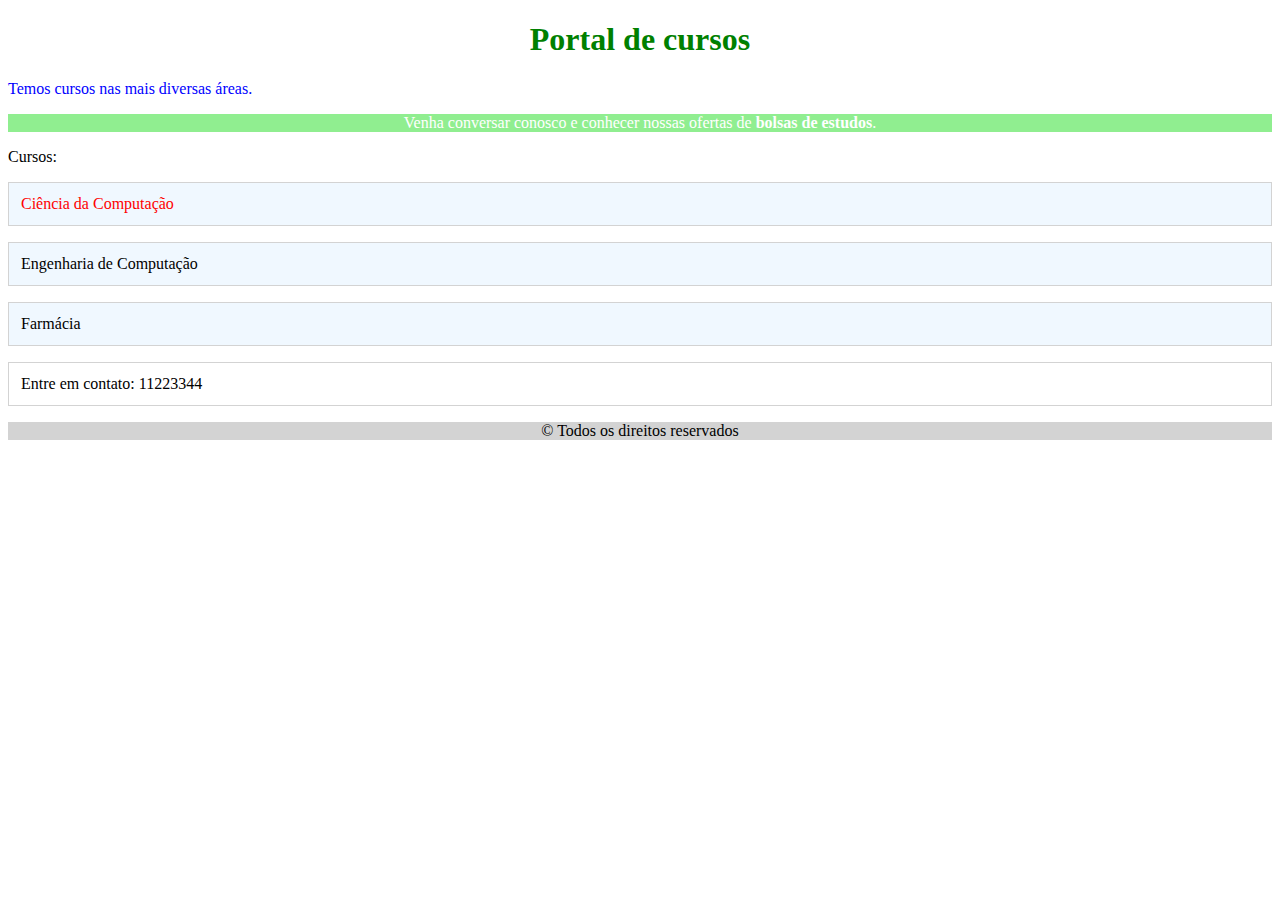
<file: index.html>
<!DOCTYPE html>
<html lang="pt-BR">

<head>
    <meta charset="utf-8">
    <title>Cursos</title>
    <link rel="stylesheet" href="css/style.css">

</head>

<body>
    <h1 id="título">Portal de cursos</h1>

    <p id="descricao">Temos cursos nas mais diversas áreas.</p>

    <p class="nova promocao">
Venha conversar conosco e conhecer nossas ofertas
de <strong>bolsas de estudos</strong>.
</p>
<p>Cursos:</p>
<p class="novo-curso">Ciência da Computação</p>
<p class="curso">Engenharia de Computação</p>
<p class="curso">Farmácia</p>
<p id="contato" class="final-pagina">Entre em contato:
    11223344</p>
    <!-- esse p tem id e classe. a ordem não importa -->
    <p id="rodape" class="final-pagina">&copy; Todos os
    direitos reservados</p>
</body>

</html>
</file>
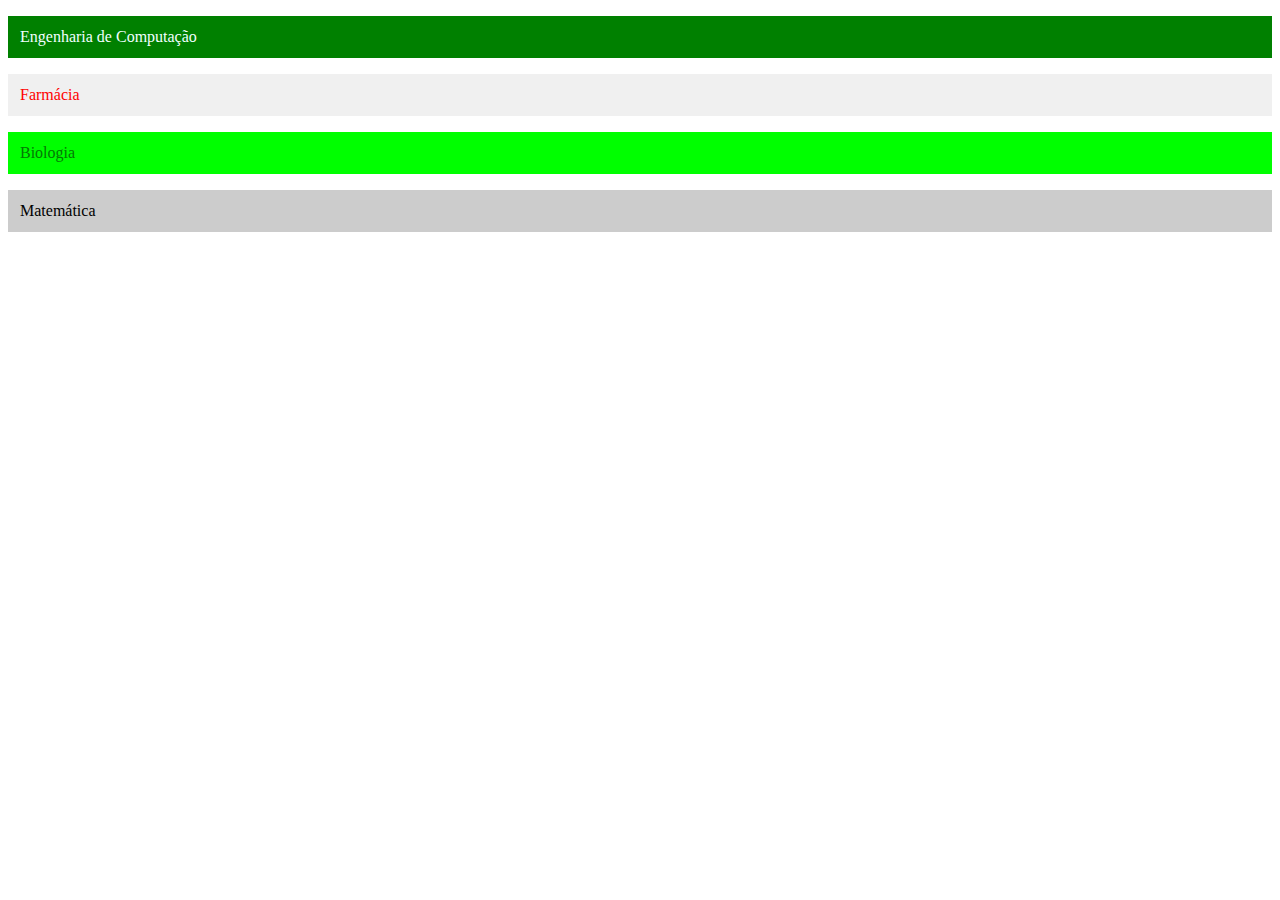
<file: exemplo_cores.html>
<!DOCTYPE html>
<html lang="pt-BR">
<head>
<meta charset="UTF-8">
<title>Testando cores</title>
<style>
p{
padding: 12px;
}
.engenharia {
background-color: green;
color: azure;
}
.farmacia{
    color: rgb(255,0,0);
    background-color: rgb(240,240,240);
}
.biologia {
    color: #057805;
    background-color: #00FF00;
}
.matematica {
background-color: #CCC;
color: #000;
}
</style>
</head>
<body>
<article id="cursos">
<p class="engenharia">
Engenharia de Computação
</p>
<p class="farmacia">
Farmácia
</p>
<p class="biologia">
Biologia
</p>
<p class="matematica">
Matemática
</p>
</article>
</body>
</html>
</file>
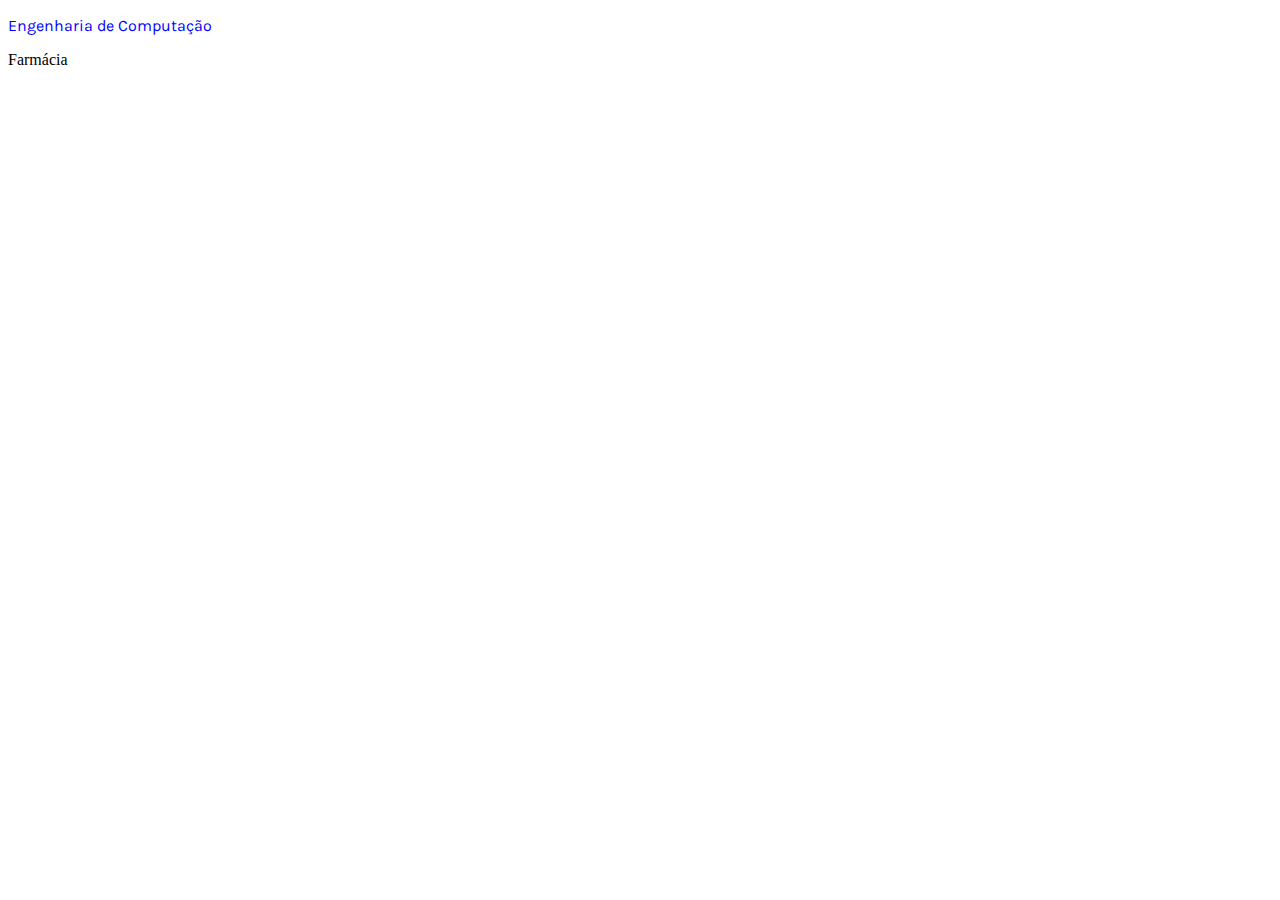
<file: exemplo_texto.html>
<!DOCTYPE html>
<html lang="pt-BR">
<head>
<meta charset="UTF-8">
<link rel="preconnect" href="https://fonts.googleapis.com">
<link rel="preconnect" href="https://fonts.gstatic.com" crossorigin>
<link href="https://fonts.googleapis.com/css2?family=Karla:ital,wght@0,200..800;1,200..800&display=swap" rel="stylesheet">
<title>Formatando texto</title>
<style>
    .engenharia {
color: #0000FF;
font-family: "Karla", sans-serif;
}
</style>
</head>
<body>
<main>
<article id="cursos">
<p class="engenharia">
Engenharia de Computação
</p>
<p class="farmacia">
Farmácia
</p>
</article>
</main>
</body>
</html>
</file>
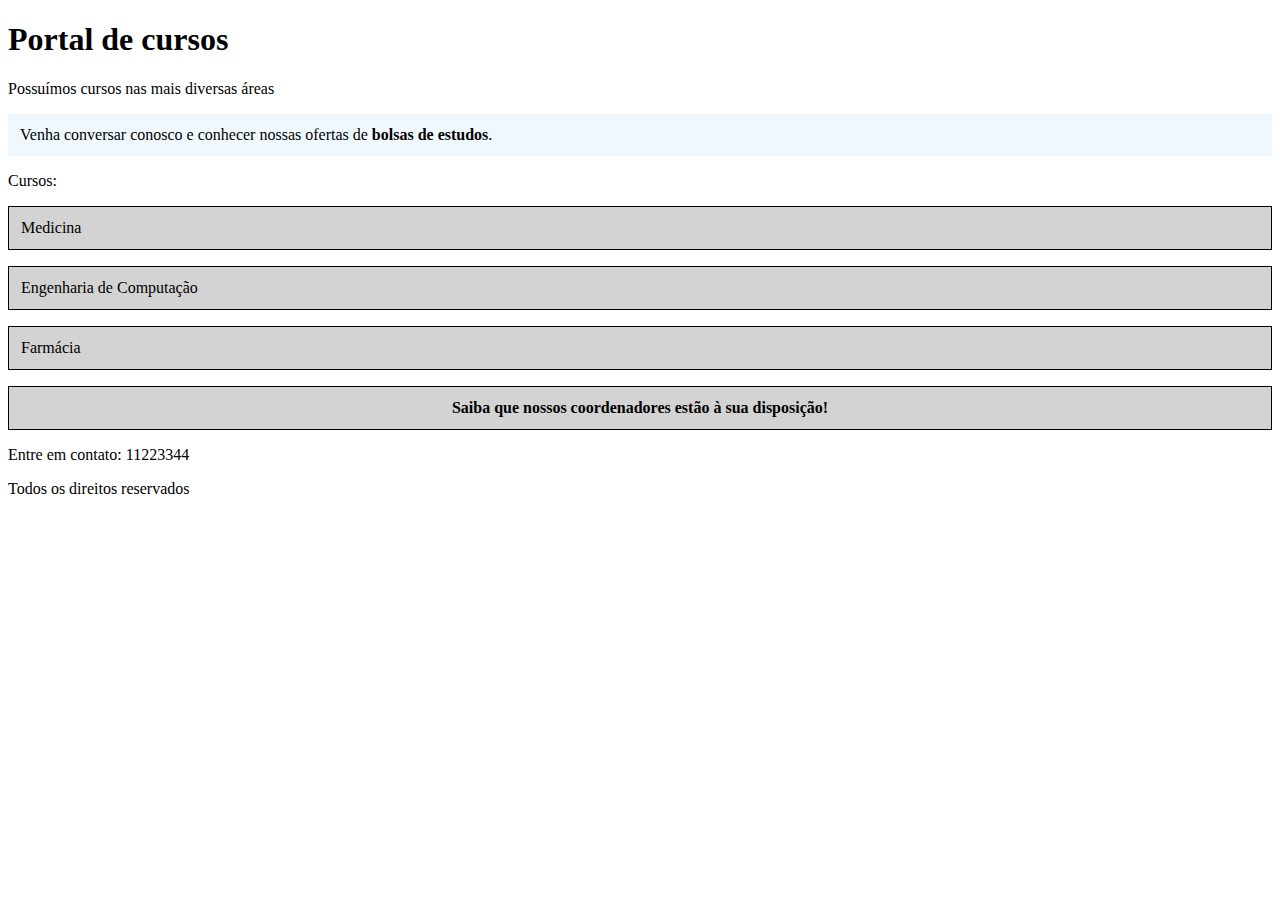
<file: mais_seletores.html>
<!DOCTYPE html>
<html lang="pt-BR">
<head>
    <meta charset="utf-8">
    <title>Mais seletores</title>
<!-- vamos especificar as regras CSS aqui, para simplificar -->
<style>
    article p{
padding: 12px;
background-color: lightgray;
}
#principal p.promocao {
padding: 12px;
background-color: aliceblue;
}
body #principal article section p.coordenadores {
text-align: center;
}
article  p {
border: 1px solid black
}
main > article section > p.coordenadores {
    font-weight: bold;
}
</style>
</head>
<body>
    <main id="principal">
    <h1 id="titulo">Portal de cursos</h1>
    <p id="descricao">Possuímos cursos nas mais diversas áreas</p>
    <p class="promocao nova">Venha conversar conosco e conhecer
    nossas ofertas de <strong>bolsas de estudos</strong>.</p>
<p>Cursos:</p>
<article>
    <p class="novo-curso">Medicina</p>
    <p class="curso">Engenharia de Computação</p>
    <p class="curso">Farmácia</p>
    <section>
        <!-- esse p não é filho direto de article mas é
        
        descendente. as regras css o atingem também -->
        
        <p class="coordenadores">
        Saiba que nossos coordenadores estão à sua
        
        disposição!
        </p>
        </section>
</article>
    <p id="contato" class="final-pagina">Entre em contato:
11223344</p>
    <p id="rodape" class="final-pagina">Todos os direitos
reservados</p>
</main>
</body>
</html>
</file>
<file: css/style.css>
#título {
    color: green;
    text-align:center;
}
p#descricao {
    color: blue;
    }
.promocao {
    text-align: center;
    background-color: lightgreen;
}
.nova {
    color: white;
    }
    p.final-pagina#rodape{
        background-color: lightgray;
        text-align: center;
        }
/* todo curso tem essa cor de fundo */
.curso, .novo-curso {
    background-color: aliceblue;
    }
    
    /* veja a cor de fundo repetida para que possamos
    especificar uma regra não aplicável aos demais cursos
    */
    .novo-curso{
    color: red;
    }
    .curso, .novo-curso, #contato {
        /* padding: espaço entre o conteúdo e a borda.
        Veremos mais sobre isso adiante */
        padding: 12px;
        /* estudaremos mais sobre bordas também */
        border: 1px solid lightgray;
        }
</file>
